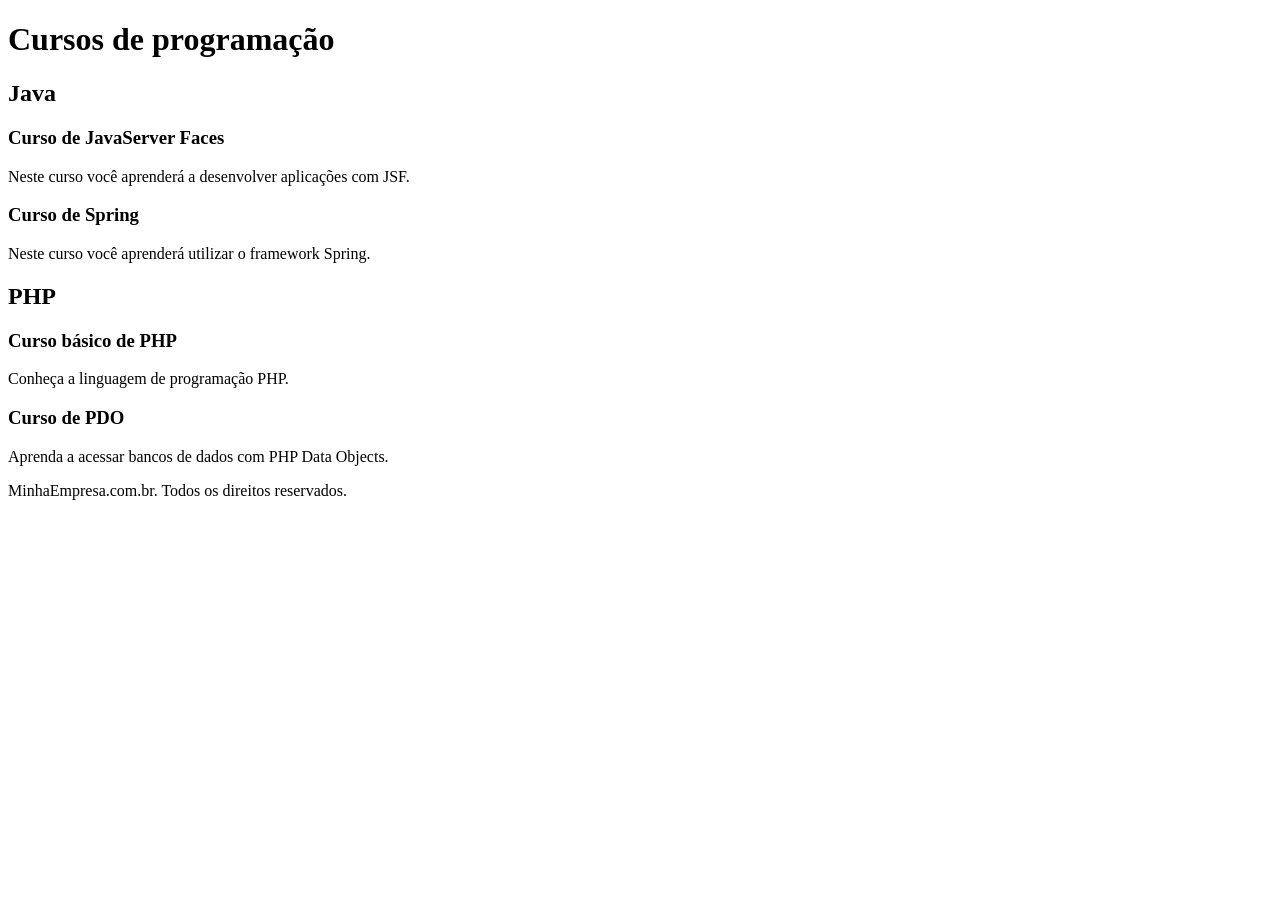
<file: index.html>
<!DOCTYPE html>
<html>
<body>
    <header>
        <h1>Cursos de programação</h1>
    </header>
    <main>
        <section>
            <h2>Java</h2>
            <article>
                <h3>Curso de JavaServer Faces</h3>
                <p>Neste curso você aprenderá a desenvolver aplicações com JSF.</p>
            </article>
            <article>
                <h3>Curso de Spring</h3>
                <p>Neste curso você aprenderá utilizar o framework Spring.</p>
            </article>
        </section>
        <section>
            <h2>PHP</h2>
            <article>
                <h3>Curso básico de PHP</h3>
                <p>Conheça a linguagem de programação PHP.</p>
            </article>
            <article>
                <h3>Curso de PDO</h3>
                <p>Aprenda a acessar bancos de dados com PHP Data Objects.</p>
            </article>
        </section>
    </main>
    <footer>
        <p>MinhaEmpresa.com.br. Todos os direitos reservados.</p>
    </footer>
</body>
</html>
</file>
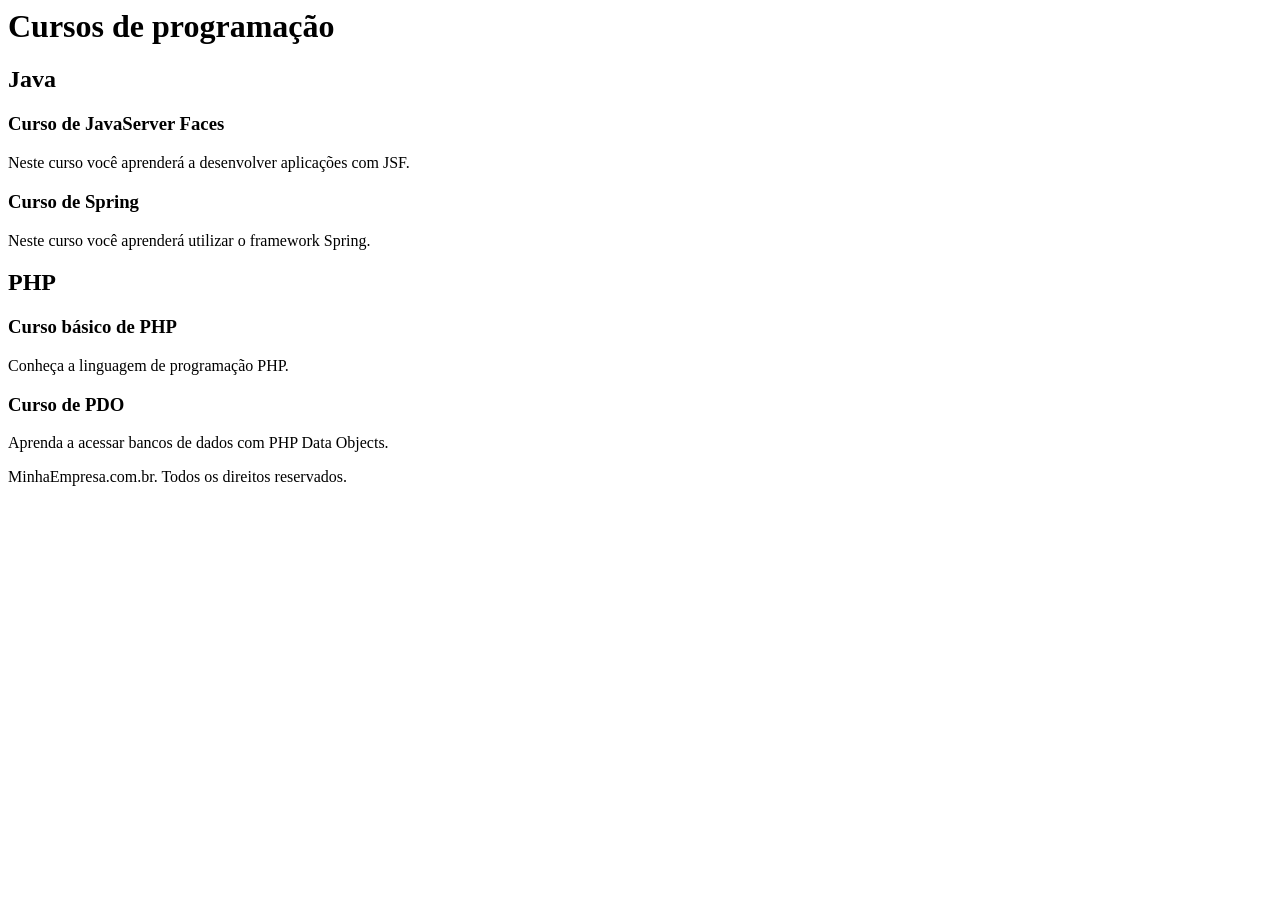
<file: modelo.html>
<body>
    <header>
        <h1>Cursos de programação</h1>
    </header>
    <main>
        <section>
            <h2>Java</h2>
            <article>
                <h3>Curso de JavaServer Faces</h3>
                <p>Neste curso você aprenderá a desenvolver aplicações com JSF.</p>
            </article>
            <article>
                <h3>Curso de Spring</h3>
                <p>Neste curso você aprenderá utilizar o framework Spring.</p>
            </article>
        </section>
        <section>
            <h2>PHP</h2>
            <article>
                <h3>Curso básico de PHP</h3>
                <p>Conheça a linguagem de programação PHP.</p>
            </article>
            <article>
                <h3>Curso de PDO</h3>
                <p>Aprenda a acessar bancos de dados com PHP Data Objects.</p>
            </article>
        </section>
    </main>
    <footer>
        <p>MinhaEmpresa.com.br. Todos os direitos reservados.</p>
    </footer>
</body>
</file>
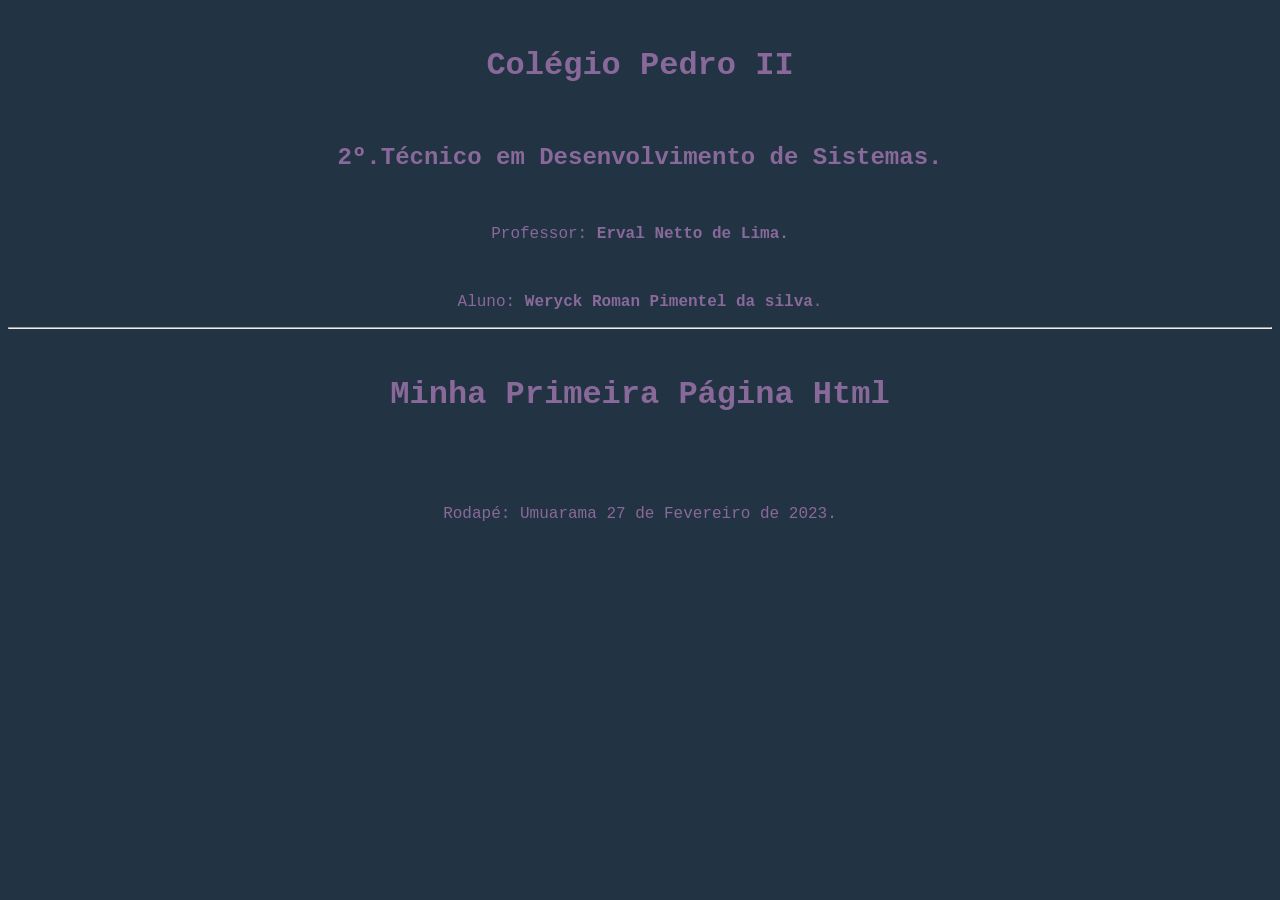
<file: img/Weryck 2° TDSI-C/pagina.html>
<!doctype html>
   <head>
    <title>Página Html</title>
   </head>
   <body style="background:#223344; color:#896999; text-align: center; font-family:courier,arial,helvetica;">
   <br> 
    <h1>Colégio Pedro II</h1>
   <br>
    <h2>2º.Técnico em Desenvolvimento de Sistemas.</h2>
   <br> 
    <p>Professor: <b>Erval Netto de Lima.</b></p>
   <br> 
    <p>Aluno: <b>Weryck Roman Pimentel da silva</b>.</p>
    <hr>
   <br> 
    <h1>Minha Primeira Página Html</h1>
    <br><br><br>
    <p>Rodapé: Umuarama 27 de Fevereiro de 2023.</p>
 
         
   </body>
   
</html>
</file>
